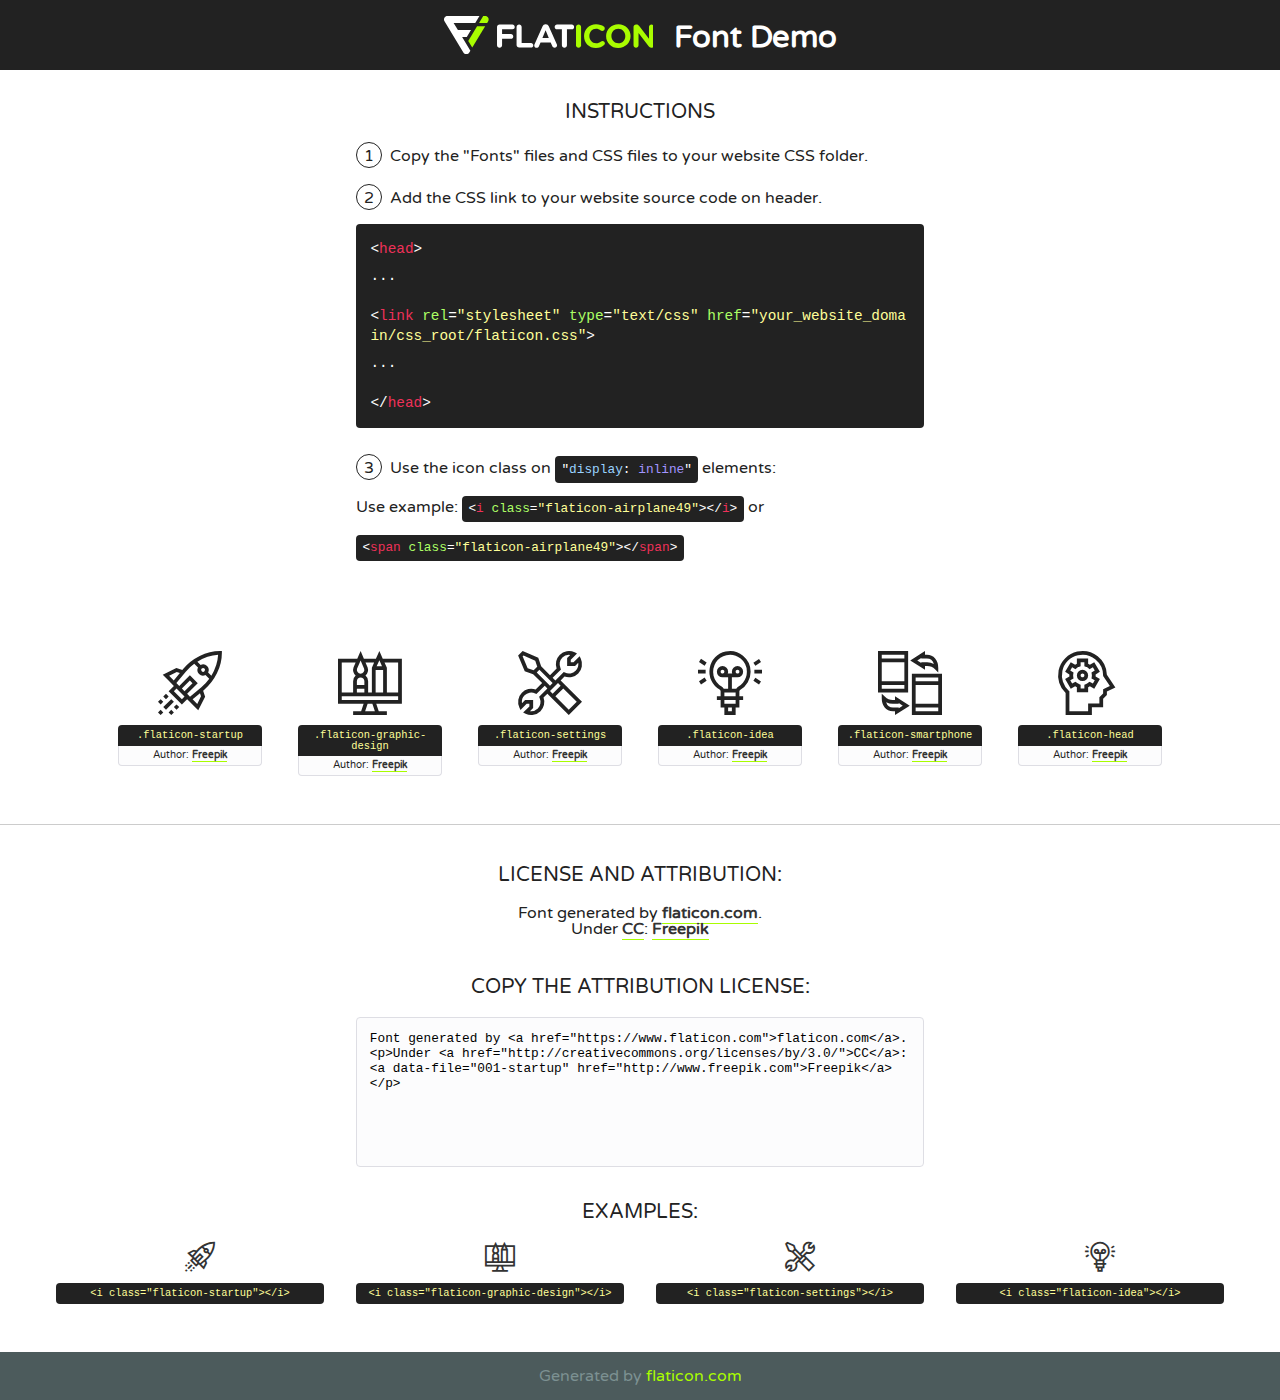
<file: fonts/flaticon/font/flaticon.html>
<!DOCTYPE html>
<!--
  Flaticon icon font: Flaticon
  Creation date: 03/04/2019 06:02
-->
<html>
<!DOCTYPE html>
<html>

<head>
    <title>Flaticon WebFont</title>
    <link href="http://fonts.googleapis.com/css?family=Varela+Round" rel="stylesheet" type="text/css" />
    <link rel="stylesheet" type="text/css" href="flaticon.css">
    <meta charset="UTF-8">
    <style>
    html, body, div, span, applet, object, iframe,
    h1, h2, h3, h4, h5, h6, p, blockquote, pre,
    a, abbr, acronym, address, big, cite, code,
    del, dfn, em, img, ins, kbd, q, s, samp,
    small, strike, strong, sub, sup, tt, var,
    b, u, i, center,
    dl, dt, dd, ol, ul, li,
    fieldset, form, label, legend,
    table, caption, tbody, tfoot, thead, tr, th, td,
    article, aside, canvas, details, embed, 
    figure, figcaption, footer, header, hgroup, 
    menu, nav, output, ruby, section, summary,
    time, mark, audio, video {
        margin: 0;
        padding: 0;
        border: 0;
        font-size: 100%;
        font: inherit;
        vertical-align: baseline;
    }
    /* HTML5 display-role reset for older browsers */
    article, aside, details, figcaption, figure, 
    footer, header, hgroup, menu, nav, section {
        display: block;
    }
    body {
        line-height: 1;
    }
    ol, ul {
        list-style: none;
    }
    blockquote, q {
        quotes: none;
    }
    blockquote:before, blockquote:after,
    q:before, q:after {
        content: '';
        content: none;
    }
    table {
        border-collapse: collapse;
        border-spacing: 0;
    }
    body {
        font-family: 'Varela Round', Helvetica, Arial, sans-serif;
        font-size: 16px;
        color: #222;
    }
    a {
        color: #333;
        border-bottom: 1px solid #a9fd00;
        font-weight: bold;
        text-decoration: none;
    }
    * {
        -moz-box-sizing: border-box;
        -webkit-box-sizing: border-box;
        box-sizing: border-box;
        margin: 0;
        padding: 0;
    }
    [class^="flaticon-"]:before, [class*=" flaticon-"]:before, [class^="flaticon-"]:after, [class*=" flaticon-"]:after {
        font-family: Flaticon;
        font-size: 30px;
        font-style: normal;
        margin-left: 20px;
        color: #333;
    }
    .wrapper {
        max-width: 600px;
        margin: auto;
        padding: 0 1em;
    }
    .title {
        font-size: 1.25em;
        text-align: center;
        margin-bottom: 1em;
        text-transform: uppercase;
    }
    header {
        text-align: center;
        background-color: #222;
        color: #fff;
        padding: 1em;
    }
    header .logo {
        width: 210px;
        height: 38px;
        display: inline-block;
        vertical-align: middle;
        margin-right: 1em;
        border: none;
    }
    header strong {
        font-size: 1.95em;
        font-weight: bold;
        vertical-align: middle;
        margin-top: 5px;
        display: inline-block;
    }
    .demo {
        margin: 2em auto;
        line-height: 1.25em;
    }
    .demo ul li {
        margin-bottom: 1em;
    }
    .demo ul li .num {
        color: #222;
        border-radius: 20px;
        display: inline-block;
        width: 26px;
        padding: 3px;
        height: 26px;
        text-align: center;
        margin-right: 0.5em;
        border: 1px solid #222;
    }
    .demo ul li code {
        background-color: #222;
        border-radius: 4px;
        padding: 0.25em 0.5em;
        display: inline-block;
        color: #fff;
        font-family: Consolas,Monaco,Lucida Console,Liberation Mono,DejaVu Sans Mono,Bitstream Vera Sans Mono,Courier New, monospace;
        font-weight: lighter;
        margin-top: 1em;
        font-size: 0.8em;
        word-break: break-all;
    }
    .demo ul li code.big {
        padding: 1em;
        font-size: 0.9em;
    }
    .demo ul li code .red {
        color: #EF3159;
    }
    .demo ul li code .green {
        color: #ACFF65;
    }
    .demo ul li code .yellow {
        color: #FFFF99;
    }
    .demo ul li code .blue {
        color: #99D3FF;
    }
    .demo ul li code .purple {
        color: #A295FF;
    }
    .demo ul li code .dots {
        margin-top: 0.5em;
        display: block;
    }
    #glyphs {
        border-bottom: 1px solid #ccc;
        padding: 2em 0;
        text-align: center;
    }
    .glyph {
        display: inline-block;
        width: 9em;
        margin: 1em;
        text-align: center;
        vertical-align: top;
        background: #FFF;
    }
    .glyph .glyph-icon {
        padding: 10px;
        display: block;
        font-family:"Flaticon";
        font-size: 64px;
        line-height: 1;
    }
    .glyph .glyph-icon:before {
        font-size: 64px;
        color: #222;
        margin-left: 0;
    }
    .class-name {
        font-size: 0.65em;
        background-color: #222;
        color: #fff;
        border-radius: 4px 4px 0 0;
        padding: 0.5em;
        color: #FFFF99;
        font-family: Consolas,Monaco,Lucida Console,Liberation Mono,DejaVu Sans Mono,Bitstream Vera Sans Mono,Courier New, monospace;
    }
    .author-name {
        font-size: 0.6em;
        background-color: #fcfcfd;
        border: 1px solid #DEDEE4;
        border-top: 0;
        border-radius: 0 0 4px 4px;
        padding: 0.5em;
    }
    .class-name:last-child {
        font-size: 10px;
        color:#888;
    }
    .class-name:last-child a {
        font-size: 10px;
        color:#555;
    }
    .class-name:last-child a:hover {
        color:#a9fd00;
    }
    .glyph > input {
        display: block;
        width: 100px;
        margin: 5px auto;
        text-align: center;
        font-size: 12px;
        cursor: text;
    }
    .glyph > input.icon-input {
        font-family:"Flaticon";
        font-size: 16px;
        margin-bottom: 10px;
    }
    .attribution .title {
        margin-top: 2em;
    }
    .attribution textarea {
        background-color: #fcfcfd;
        padding: 1em;
        border: none;
        box-shadow: none;
        border: 1px solid #DEDEE4;
        border-radius: 4px;
        resize: none;
        width: 100%;
        height: 150px;
        font-size: 0.8em;
        font-family: Consolas,Monaco,Lucida Console,Liberation Mono,DejaVu Sans Mono,Bitstream Vera Sans Mono,Courier New, monospace;
        -webkit-appearance: none;
    }
    .iconsuse {
        margin: 2em auto;
        text-align: center;
        max-width: 1200px;
    }
    .iconsuse:after {
        content: '';
        display: table;
        clear: both;
    }
    .iconsuse .image {
        float: left;
        width: 25%;
        padding: 0 1em;
    }
    .iconsuse .image p {
        margin-bottom: 1em;
    }
    .iconsuse .image span {
        display: block;
        font-size: 0.65em;
        background-color: #222;
        color: #fff;
        border-radius: 4px;
        padding: 0.5em;
        color: #FFFF99;
        margin-top: 1em;
        font-family: Consolas,Monaco,Lucida Console,Liberation Mono,DejaVu Sans Mono,Bitstream Vera Sans Mono,Courier New, monospace;
    }
    #footer {
        text-align: center;
        background-color: #4C5B5C;
        color: #7c9192;
        padding: 1em;
    }
    #footer a {
        border: none;
        color: #a9fd00;
        font-weight: normal;
    }
    @media (max-width: 960px) {
        .iconsuse .image {
            width: 50%;
        }
    }
    @media (max-width: 560px) {
        .iconsuse .image {
            width: 100%;
        }
    }
    </style>
</head>

<body class="characters-off">

    <header>
        <a href="https://www.flaticon.com" target="_blank" class="logo">
            <svg version="1.1" xmlns="http://www.w3.org/2000/svg" xmlns:xlink="http://www.w3.org/1999/xlink" xmlns:a="http://ns.adobe.com/AdobeSVGViewerExtensions/3.0/" viewBox="0 0 560.875 102.036" enable-background="new 0 0 560.875 102.036" xml:space="preserve">
                <defs>
                </defs>
                <g>
                    <g class="letters">
                        <path fill="#ffffff" d="M141.596,29.675c0-3.777,2.985-6.767,6.764-6.767h34.438c3.426,0,6.15,2.728,6.15,6.15
                        c0,3.43-2.724,6.149-6.15,6.149h-27.674v13.091h23.719c3.429,0,6.151,2.724,6.151,6.15c0,3.43-2.723,6.149-6.151,6.149h-23.719
                        v17.574c0,3.773-2.986,6.761-6.764,6.761c-3.779,0-6.764-2.989-6.764-6.761V29.675z"></path>
                        <path fill="#ffffff" d="M193.844,29.149c0-3.781,2.985-6.767,6.764-6.767c3.776,0,6.763,2.985,6.763,6.767v42.957h25.039
                        c3.426,0,6.149,2.726,6.149,6.153c0,3.425-2.723,6.15-6.149,6.15h-31.802c-3.779,0-6.764-2.986-6.764-6.768V29.149z"></path>
                        <path fill="#ffffff" d="M241.891,75.71l21.438-48.407c1.492-3.341,4.215-5.357,7.906-5.357h0.792
                        c3.686,0,6.323,2.017,7.815,5.357l21.439,48.407c0.436,0.967,0.701,1.845,0.701,2.723c0,3.602-2.809,6.501-6.414,6.501
                        c-3.161,0-5.269-1.845-6.499-4.655l-4.132-9.661h-27.059l-4.301,10.102c-1.144,2.631-3.426,4.214-6.237,4.214
                        c-3.517,0-6.24-2.81-6.24-6.325C241.1,77.64,241.451,76.677,241.891,75.71z M279.932,58.666l-8.521-20.297l-8.526,20.297H279.932
                        z"></path>
                        <path fill="#ffffff" d="M314.864,35.387H301.86c-3.429,0-6.239-2.813-6.239-6.238c0-3.429,2.811-6.24,6.239-6.24h39.533
                        c3.426,0,6.237,2.811,6.237,6.24c0,3.425-2.811,6.238-6.237,6.238h-13.001v42.785c0,3.773-2.99,6.761-6.764,6.761
                        c-3.779,0-6.764-2.989-6.764-6.761V35.387z"></path>
                        <path fill="#A9FD00" d="M352.615,29.149c0-3.781,2.985-6.767,6.767-6.767c3.774,0,6.761,2.985,6.761,6.767v49.024
                        c0,3.773-2.987,6.761-6.761,6.761c-3.781,0-6.767-2.989-6.767-6.761V29.149z"></path>
                        <path fill="#A9FD00" d="M374.132,53.836v-0.179c0-17.481,13.178-31.801,32.065-31.801c9.22,0,15.459,2.458,20.557,6.238
                        c1.402,1.054,2.637,2.985,2.637,5.357c0,3.692-2.985,6.59-6.681,6.59c-1.845,0-3.071-0.702-4.044-1.319
                        c-3.776-2.813-7.729-4.393-12.562-4.393c-10.364,0-17.831,8.611-17.831,19.154v0.173c0,10.542,7.291,19.329,17.831,19.329
                        c5.715,0,9.492-1.756,13.359-4.834c1.049-0.874,2.458-1.491,4.039-1.491c3.429,0,6.325,2.813,6.325,6.236
                        c0,2.106-1.056,3.78-2.282,4.834c-5.539,4.834-12.036,7.733-21.878,7.733C387.572,85.464,374.132,71.493,374.132,53.836z"></path>
                        <path fill="#A9FD00" d="M433.009,53.836v-0.179c0-17.481,13.79-31.801,32.766-31.801c18.981,0,32.592,14.143,32.592,31.628v0.173
                        c0,17.483-13.785,31.807-32.769,31.807C446.625,85.464,433.009,71.32,433.009,53.836z M484.224,53.836v-0.179
                        c0-10.539-7.725-19.326-18.626-19.326c-10.893,0-18.449,8.611-18.449,19.154v0.173c0,10.542,7.73,19.329,18.626,19.329
                        C476.676,72.986,484.224,64.378,484.224,53.836z"></path>
                        <path fill="#A9FD00" d="M506.233,29.321c0-3.774,2.99-6.763,6.767-6.763h1.401c3.252,0,5.183,1.583,7.029,3.953l26.093,34.265
                        V29.059c0-3.692,2.99-6.677,6.681-6.677c3.683,0,6.671,2.985,6.671,6.677v48.934c0,3.78-2.987,6.765-6.764,6.765h-0.436
                        c-3.257,0-5.188-1.581-7.034-3.953l-27.056-35.492v32.944c0,3.687-2.985,6.676-6.678,6.676c-3.683,0-6.673-2.989-6.673-6.676
                        V29.321z"></path>
                    </g>
                    <g class="insignia">
                        <path fill="#ffffff" d="M48.372,56.137h12.517l11.156-18.537H37.186L25.688,18.539h57.825L94.668,0H9.271
                        C5.925,0,2.842,1.801,1.198,4.716c-1.644,2.907-1.593,6.482,0.134,9.343l50.38,83.501c1.678,2.781,4.689,4.476,7.938,4.476
                        c3.246,0,6.257-1.695,7.935-4.476l2.898-4.804L48.372,56.137z"></path>
                        <g class="i">
                            <path fill="#A9FD00" d="M93.575,18.539h0.031v0.004l21.652,0.004l2.705-4.488c1.727-2.861,1.778-6.436,0.133-9.343
                            C116.454,1.801,113.371,0,110.026,0h-5.294L93.575,18.539z"></path>
                            <polygon fill="#A9FD00" points="88.291,27.356 64.725,66.486 75.519,84.404 109.942,27.356"></polygon>
                        </g>
                    </g>
                </g>
            </svg>
        </a>
        <strong>Font Demo</strong>
    </header>


    <section class="demo wrapper">

        <p class="title">Instructions</p>

        <ul>
            <li>
                <span class="num">1</span>Copy the "Fonts" files and CSS files to your website CSS folder.
            </li>
            <li>
                <span class="num">2</span>Add the CSS link to your website source code on header.
                <code class="big">
                    &lt;<span class="red">head</span>&gt;
                    <br/><span class="dots">...</span>
                    <br/>&lt;<span class="red">link</span> <span class="green">rel</span>=<span class="yellow">"stylesheet"</span> <span class="green">type</span>=<span class="yellow">"text/css"</span> <span class="green">href</span>=<span class="yellow">"your_website_domain/css_root/flaticon.css"</span>&gt;
                    <br/><span class="dots">...</span>
                    <br/>&lt;/<span class="red">head</span>&gt;
                </code>
            </li>

            <li>
                <p>
                    <span class="num">3</span>Use the icon class on <code>"<span class="blue">display</span>:<span class="purple"> inline</span>"</code> elements:
                    <br />
                    Use example: <code>&lt;<span class="red">i</span> <span class="green">class</span>=<span class="yellow">&quot;flaticon-airplane49&quot;</span>&gt;&lt;/<span class="red">i</span>&gt;</code> or <code>&lt;<span class="red">span</span> <span class="green">class</span>=<span class="yellow">&quot;flaticon-airplane49&quot;</span>&gt;&lt;/<span class="red">span</span>&gt;</code>
            </li>
        </ul>

    </section>




   <section id="glyphs">          
    
      
        <div class="glyph"><div class="glyph-icon flaticon-startup"></div>
            <div class="class-name">.flaticon-startup</div>
            <div class="author-name">Author: <a data-file="001-startup" href="http://www.freepik.com">Freepik</a> </div> 
        </div>        
        
        <div class="glyph"><div class="glyph-icon flaticon-graphic-design"></div>
            <div class="class-name">.flaticon-graphic-design</div>
            <div class="author-name">Author: <a data-file="002-graphic-design" href="http://www.freepik.com">Freepik</a> </div> 
        </div>        
        
        <div class="glyph"><div class="glyph-icon flaticon-settings"></div>
            <div class="class-name">.flaticon-settings</div>
            <div class="author-name">Author: <a data-file="003-settings" href="http://www.freepik.com">Freepik</a> </div> 
        </div>        
        
        <div class="glyph"><div class="glyph-icon flaticon-idea"></div>
            <div class="class-name">.flaticon-idea</div>
            <div class="author-name">Author: <a data-file="004-idea" href="http://www.freepik.com">Freepik</a> </div> 
        </div>        
        
        <div class="glyph"><div class="glyph-icon flaticon-smartphone"></div>
            <div class="class-name">.flaticon-smartphone</div>
            <div class="author-name">Author: <a data-file="005-smartphone" href="http://www.freepik.com">Freepik</a> </div> 
        </div>        
        
        <div class="glyph"><div class="glyph-icon flaticon-head"></div>
            <div class="class-name">.flaticon-head</div>
            <div class="author-name">Author: <a data-file="006-head" href="http://www.freepik.com">Freepik</a> </div> 
        </div>        
        

    </section>



    <section class="attribution wrapper"   style="text-align:center;">

      <div class="title">License and attribution:</div><div class="attrDiv">Font generated by <a href="https://www.flaticon.com">flaticon.com</a>. <div><p>Under <a href="http://creativecommons.org/licenses/by/3.0/">CC</a>: <a data-file="001-startup" href="http://www.freepik.com">Freepik</a></p>  </div>
      </div>
      <div class="title">Copy the Attribution License:</div>

    <textarea onclick="this.focus();this.select();">Font generated by &lt;a href=&quot;https://www.flaticon.com&quot;&gt;flaticon.com&lt;/a&gt;. <p>Under <a href="http://creativecommons.org/licenses/by/3.0/">CC</a>: <a data-file="001-startup" href="http://www.freepik.com">Freepik</a></p>  
     </textarea>

    </section>

    <section class="iconsuse">

          <div class="title">Examples:</div>            
             
            <div class="image">
                <p>
                    <i class="glyph-icon flaticon-startup"></i> 
                    <span>&lt;i class=&quot;flaticon-startup&quot;&gt;&lt;/i&gt;</span>
                </p>
            </div>
            
            <div class="image">
                <p>
                    <i class="glyph-icon flaticon-graphic-design"></i> 
                    <span>&lt;i class=&quot;flaticon-graphic-design&quot;&gt;&lt;/i&gt;</span>
                </p>
            </div>
            
            <div class="image">
                <p>
                    <i class="glyph-icon flaticon-settings"></i> 
                    <span>&lt;i class=&quot;flaticon-settings&quot;&gt;&lt;/i&gt;</span>
                </p>
            </div>
            
            <div class="image">
                <p>
                    <i class="glyph-icon flaticon-idea"></i> 
                    <span>&lt;i class=&quot;flaticon-idea&quot;&gt;&lt;/i&gt;</span>
                </p>
            </div>
                       
        </div>
                            
    </section>

<div id="footer">
    <div>Generated by <a href="https://www.flaticon.com">flaticon.com</a>
    </div>
</div>



</body>
</html>
</file>
<file: fonts/flaticon/font/flaticon.css>
/*
  	Flaticon icon font: Flaticon
  	Creation date: 03/04/2019 06:02
  	*/

@font-face {
  font-family: "Flaticon";
  src: url("./Flaticon.eot");
  src: url("./Flaticon.eot?#iefix") format("embedded-opentype"),
       url("./Flaticon.woff2") format("woff2"),
       url("./Flaticon.woff") format("woff"),
       url("./Flaticon.ttf") format("truetype"),
       url("./Flaticon.svg#Flaticon") format("svg");
  font-weight: normal;
  font-style: normal;
}

@media screen and (-webkit-min-device-pixel-ratio:0) {
  @font-face {
    font-family: "Flaticon";
    src: url("./Flaticon.svg#Flaticon") format("svg");
  }
}

[class^="flaticon-"]:before, [class*=" flaticon-"]:before,
[class^="flaticon-"]:after, [class*=" flaticon-"]:after {   
  font-family: Flaticon;
        font-style: normal;
  font-weight: normal;
  font-variant: normal;
  text-transform: none;
  line-height: 1;

  /* Better Font Rendering =========== */
  -webkit-font-smoothing: antialiased;
  -moz-osx-font-smoothing: grayscale;
}

.flaticon-startup:before { content: "\f100"; }
.flaticon-graphic-design:before { content: "\f101"; }
.flaticon-settings:before { content: "\f102"; }
.flaticon-idea:before { content: "\f103"; }
.flaticon-smartphone:before { content: "\f104"; }
.flaticon-head:before { content: "\f105"; }
</file>
